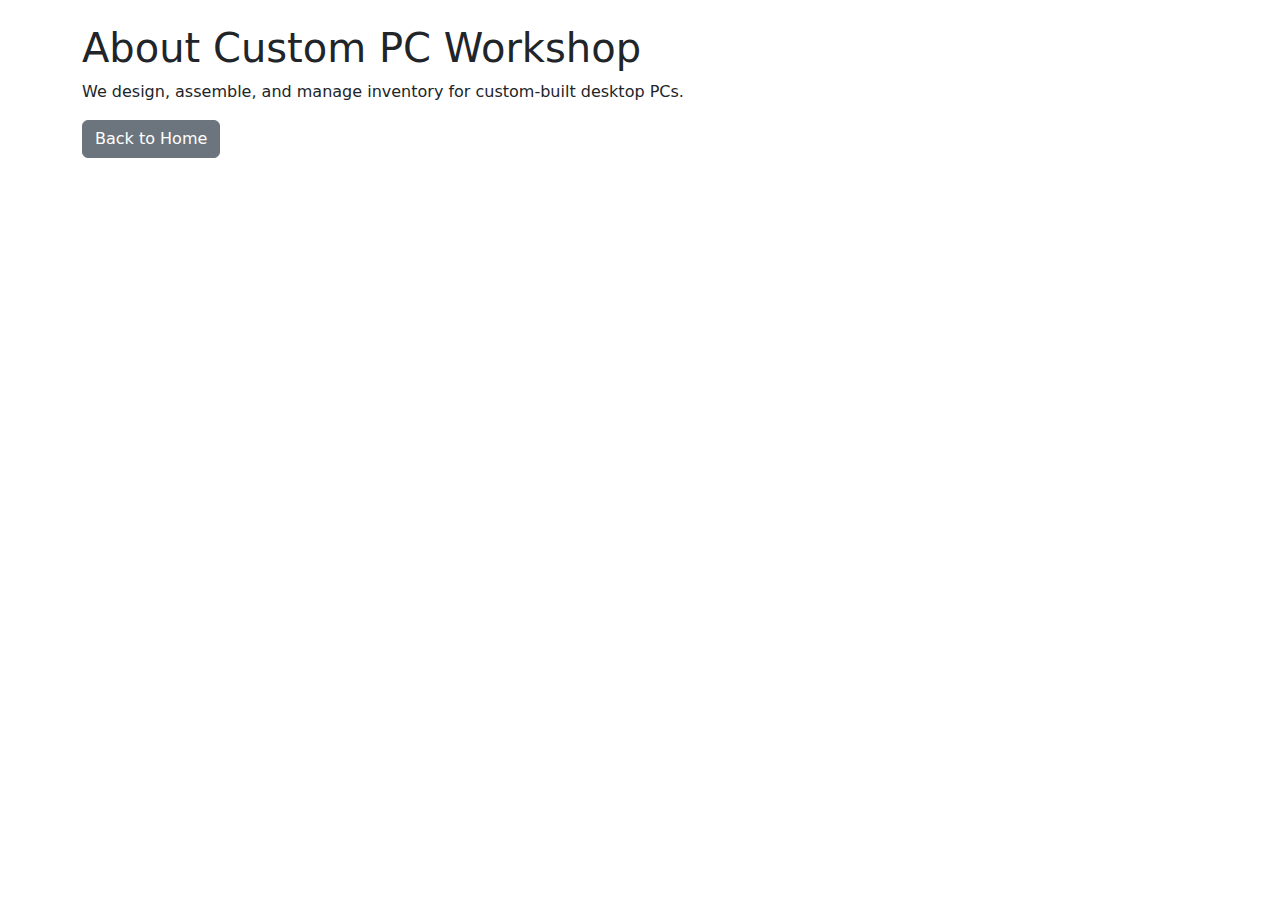
<file: src/main/resources/templates/about.html>
<!DOCTYPE html>
<html lang="en" xmlns:th="http://www.thymeleaf.org">
<head>
    <meta charset="UTF-8">
    <title>About - Custom PC Workshop</title>
    <link rel="stylesheet" th:href="@{/css/style.css}">
    <link href="https://cdn.jsdelivr.net/npm/bootstrap@5.1.3/dist/css/bootstrap.min.css" rel="stylesheet">
</head>
<body class="container py-4">
<h1>About Custom PC Workshop</h1>
<p>We design, assemble, and manage inventory for custom-built desktop PCs.</p>
<a class="btn btn-secondary" th:href="@{/mainscreen}">Back to Home</a>
</body>
</html>
</file>
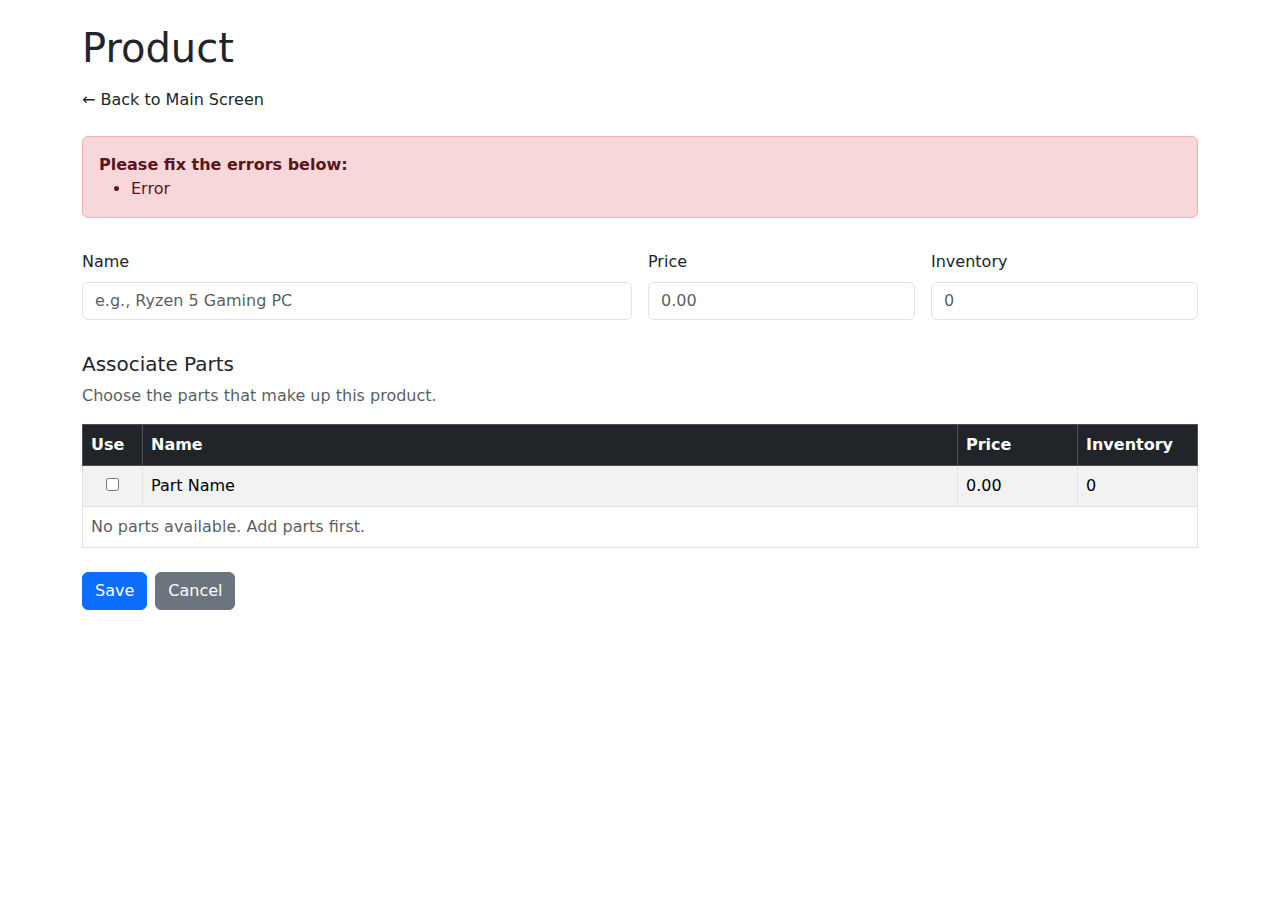
<file: src/main/resources/templates/addproductform.html>
<!DOCTYPE html>
<html lang="en" xmlns:th="http://www.thymeleaf.org">
<head>
    <meta charset="UTF-8" />
    <title>Add / Edit Product</title>
    <link rel="stylesheet" th:href="@{/css/style.css}" />
    <link href="https://cdn.jsdelivr.net/npm/bootstrap@5.1.3/dist/css/bootstrap.min.css" rel="stylesheet" />
</head>
<body class="container py-4">

<h1 class="mb-3">Product</h1>
<p class="mb-4"><a th:href="@{/mainscreen}">← Back to Main Screen</a></p>

<!-- IMPORTANT: th:object must match the model attribute name "product" -->
<form th:action="@{/saveProduct}" method="post" th:object="${product}" class="row g-3">

    <!-- Global form errors -->
    <div class="col-12" th:if="${#fields.hasErrors('*')}">
        <div class="alert alert-danger">
            <strong>Please fix the errors below:</strong>
            <ul class="mb-0">
                <li th:each="err : ${#fields.errors('*')}" th:text="${err}">Error</li>
            </ul>
        </div>
    </div>

    <input type="hidden" th:field="*{id}" />

    <div class="col-md-6">
        <label class="form-label" for="name">Name</label>
        <input id="name" type="text" class="form-control" th:field="*{name}" placeholder="e.g., Ryzen 5 Gaming PC" />
        <div class="text-danger small" th:errors="*{name}"></div>
    </div>

    <div class="col-md-3">
        <label class="form-label" for="price">Price</label>
        <input id="price" type="number" step="0.01" min="0" class="form-control" th:field="*{price}" placeholder="0.00" />
        <div class="text-danger small" th:errors="*{price}"></div>
    </div>

    <div class="col-md-3">
        <label class="form-label" for="inv">Inventory</label>
        <input id="inv" type="number" min="0" class="form-control" th:field="*{inv}" placeholder="0" />
        <div class="text-danger small" th:errors="*{inv}"></div>
    </div>

    <!-- Select associated parts (checkbox list) -->
    <div class="col-12">
        <h5 class="mt-3">Associate Parts</h5>
        <p class="text-muted">Choose the parts that make up this product.</p>

        <table class="table table-bordered table-striped align-middle">
            <thead class="table-dark">
            <tr>
                <th style="width: 60px;">Use</th>
                <th>Name</th>
                <th style="width: 120px;">Price</th>
                <th style="width: 120px;">Inventory</th>
            </tr>
            </thead>
            <tbody>
            <tr th:each="p : ${parts}">
                <td class="text-center">
                    <!-- Name MUST be "selectedPartIds" so controller can read it -->
                    <input type="checkbox"
                           name="selectedPartIds"
                           th:value="${p.id}"
                           th:checked="${product.parts.contains(p)}" />
                </td>
                <td th:text="${p.name}">Part Name</td>
                <td th:text="${p.price}">0.00</td>
                <td th:text="${p.inv}">0</td>
            </tr>
            <tr th:if="${#lists.isEmpty(parts)}">
                <td colspan="4" class="text-muted">No parts available. Add parts first.</td>
            </tr>
            </tbody>
        </table>
    </div>

    <div class="col-12 d-flex gap-2 mt-2">
        <button type="submit" class="btn btn-primary">Save</button>
        <a th:href="@{/mainscreen}" class="btn btn-secondary">Cancel</a>
    </div>
</form>
</body>
</html>
</file>
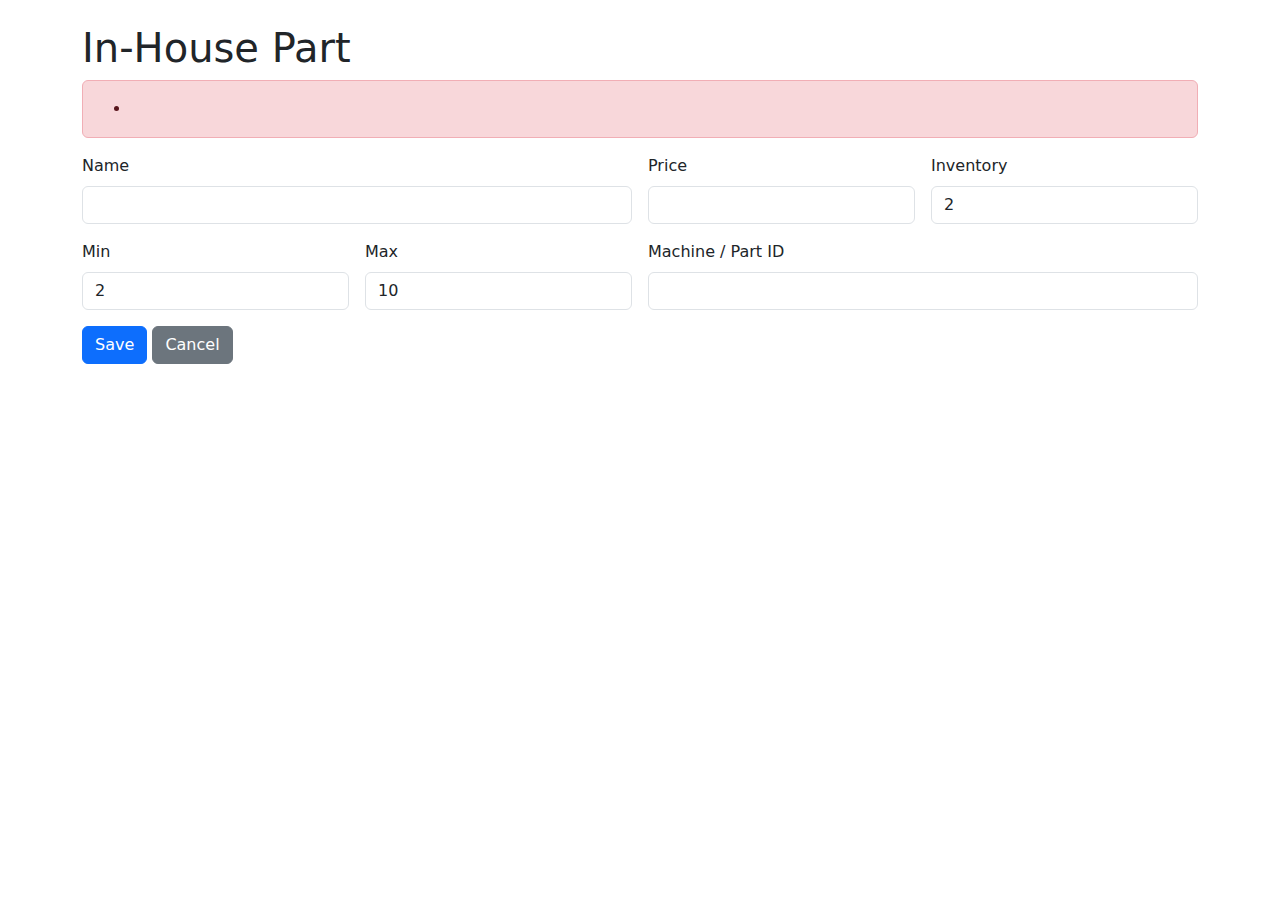
<file: src/main/resources/templates/InhousePartForm.html>
<!DOCTYPE html>
<html xmlns:th="http://www.thymeleaf.org">
<head>
    <meta charset="UTF-8" />
    <title>Add / Edit In-House Part</title>
    <link rel="stylesheet" th:href="@{/css/style.css}">
    <link href="https://cdn.jsdelivr.net/npm/bootstrap@5.1.3/dist/css/bootstrap.min.css" rel="stylesheet">
</head>
<body class="container py-4">
<h1>In-House Part</h1>

<div th:if="${#fields.hasErrors('*')}" class="alert alert-danger">
    <ul class="mb-0">
        <li th:each="e : ${#fields.errors('*')}" th:text="${e}"></li>
    </ul>
</div>

<form th:action="@{/saveInhousePart}" th:object="${inhousepart}" method="post" class="row g-3">
    <input type="hidden" th:field="*{id}"/>

    <div class="col-md-6">
        <label class="form-label">Name</label>
        <input class="form-control" th:field="*{name}" required />
    </div>

    <div class="col-md-3">
        <label class="form-label">Price</label>
        <input type="number" step="0.01" min="0" class="form-control" th:field="*{price}" required />
    </div>

    <div class="col-md-3">
        <label class="form-label">Inventory</label>
        <input type="number" min="0" class="form-control" th:field="*{inv}" value="2" required />
    </div>

    <div class="col-md-3">
        <label class="form-label">Min</label>
        <input type="number" min="0" class="form-control" th:field="*{min}" value="2" required />
    </div>

    <div class="col-md-3">
        <label class="form-label">Max</label>
        <input type="number" min="0" class="form-control" th:field="*{max}" value="10" required />
    </div>

    <div class="col-md-6">
        <label class="form-label">Machine / Part ID</label>
        <input type="number" min="0" class="form-control" th:field="*{partId}" required />
    </div>

    <div class="col-12">
        <button class="btn btn-primary" type="submit">Save</button>
        <a class="btn btn-secondary" th:href="@{/mainscreen}">Cancel</a>
    </div>
</form>
</body>
</html>
</file>
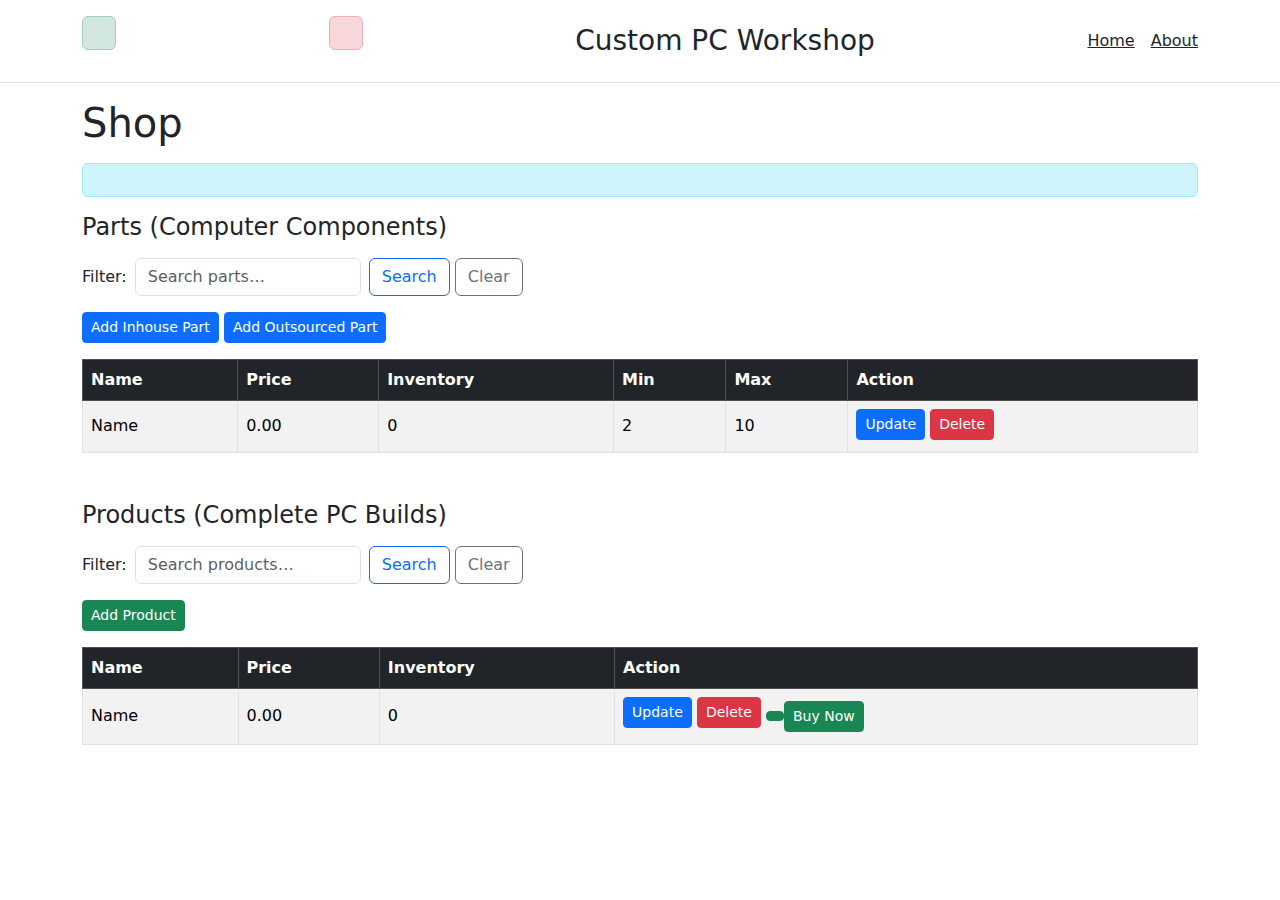
<file: src/main/resources/templates/mainscreen.html>
<!DOCTYPE html>
<html lang="en" xmlns:th="http://www.thymeleaf.org">
<head>
    <meta charset="UTF-8"/>
    <meta name="viewport" content="width=device-width, initial-scale=1"/>
    <title>Custom PC Workshop - Inventory</title>
    <link href="https://cdn.jsdelivr.net/npm/bootstrap@5.1.3/dist/css/bootstrap.min.css" rel="stylesheet"/>
    <link rel="stylesheet" th:href="@{/css/style.css}"/>
</head>
<body>
<header class="site-header p-3 border-bottom mb-3">
    <div class="container d-flex justify-content-between align-items-center">
        <div th:if="${message}" class="alert alert-success" role="alert" th:text="${message}"></div>
        <div th:if="${error}" class="alert alert-danger" role="alert" th:text="${error}"></div>
        <h1 class="h3 m-0">Custom PC Workshop</h1>
        <nav class="d-flex gap-3">
            <a th:href="@{/mainscreen}" class="link-dark">Home</a>
            <a th:href="@{/about}" class="link-dark">About</a>
        </nav>
    </div>
</header>

<main class="container">
    <h1 class="mb-3">Shop</h1>

    <!-- flash message (success/failure) -->
    <div th:if="${message}" class="alert alert-info" th:text="${message}"></div>

    <!-- PARTS -->
    <section class="mb-5">
        <h2 class="h4 mb-3">Parts (Computer Components)</h2>
        <form th:action="@{/mainscreen}" method="get" class="row g-2 align-items-center">
            <div class="col-auto">
                <label for="partkeyword" class="col-form-label">Filter:</label>
            </div>
            <div class="col-auto">
                <input class="form-control" type="text" id="partkeyword" name="partkeyword"
                       th:value="${partkeyword}" placeholder="Search parts…"/>
            </div>
            <div class="col-auto">
                <button class="btn btn-outline-primary" type="submit">Search</button>
                <a class="btn btn-outline-secondary" th:href="@{/mainscreen}">Clear</a>
            </div>
        </form>

        <div class="my-3">
            <a th:href="@{/showFormAddInPart}" class="btn btn-primary btn-sm">Add Inhouse Part</a>
            <a th:href="@{/showFormAddOutPart}" class="btn btn-primary btn-sm">Add Outsourced Part</a>
        </div>

        <table class="table table-bordered table-striped align-middle">
            <thead class="table-dark">
            <tr>
                <th>Name</th>
                <th>Price</th>
                <th>Inventory</th>
                <th>Min</th>
                <th>Max</th>
                <th>Action</th>
            </tr>
            </thead>
            <tbody>
            <tr th:each="tempPart : ${parts}">
                <td th:text="${tempPart.name}">Name</td>
                <td th:text="${tempPart.price}">0.00</td>
                <td th:text="${tempPart.inv}">0</td>
                <td th:text="${tempPart.min}">2</td>
                <td th:text="${tempPart.max}">10</td>
                <td>
                    <a th:href="@{/showPartFormForUpdate(partID=${tempPart.id})}"
                       class="btn btn-primary btn-sm mb-1">Update</a>
                    <a th:href="@{/deletepart(partID=${tempPart.id})}"
                       class="btn btn-danger btn-sm mb-1"
                       onclick="return confirm('Delete this part?')">Delete</a>
                </td>
            </tr>
            </tbody>
        </table>
    </section>

    <!-- PRODUCTS -->
    <section>
        <h2 class="h4 mb-3">Products (Complete PC Builds)</h2>
        <form th:action="@{/mainscreen}" method="get" class="row g-2 align-items-center">
            <div class="col-auto">
                <label for="productkeyword" class="col-form-label">Filter:</label>
            </div>
            <div class="col-auto">
                <input class="form-control" type="text" id="productkeyword" name="productkeyword"
                       th:value="${productkeyword}" placeholder="Search products…"/>
            </div>
            <div class="col-auto">
                <button class="btn btn-outline-primary" type="submit">Search</button>
                <a class="btn btn-outline-secondary" th:href="@{/mainscreen}">Clear</a>
            </div>
        </form>

        <div class="my-3">
            <a th:href="@{/showFormAddProduct}" class="btn btn-success btn-sm">Add Product</a>
        </div>

        <table class="table table-bordered table-striped align-middle">
            <thead class="table-dark">
            <tr>
                <th>Name</th>
                <th>Price</th>
                <th>Inventory</th>
                <th>Action</th>
            </tr>
            </thead>
            <tbody>
            <tr th:each="tempProduct : ${products}">
                <td th:text="${tempProduct.name}">Name</td>
                <td th:text="${tempProduct.price}">0.00</td>
                <td th:text="${tempProduct.inv}">0</td>
                <td>
                    <a th:href="@{/showProductFormForUpdate(productID=${tempProduct.id})}"
                       class="btn btn-primary btn-sm mb-2">Update</a>
                    <a th:href="@{/deleteproduct(productID=${tempProduct.id})}"
                       class="btn btn-danger btn-sm mb-2"
                       onclick="return confirm('Delete this product?')">Delete</a>
                    <a th:href="@{/buyProduct(productID=${tempProduct.id})}"
                       class="btn btn-success btn-sm"
                       th:classappend="${tempProduct.inv == 0} ? ' disabled' : ''"
                       th:attr="aria-disabled=${tempProduct.inv == 0}">
                        <a th:href="@{/buyProduct(productID=${tempProduct.id})}"
                           class="btn btn-success btn-sm">
                            Buy Now
                        </a>

                    </a>
                </td>
            </tr>
            </tbody>
        </table>
    </section>
</main>

<script>
    // no-op, kept if you had a clear function earlier
</script>
</body>
</html>
</file>
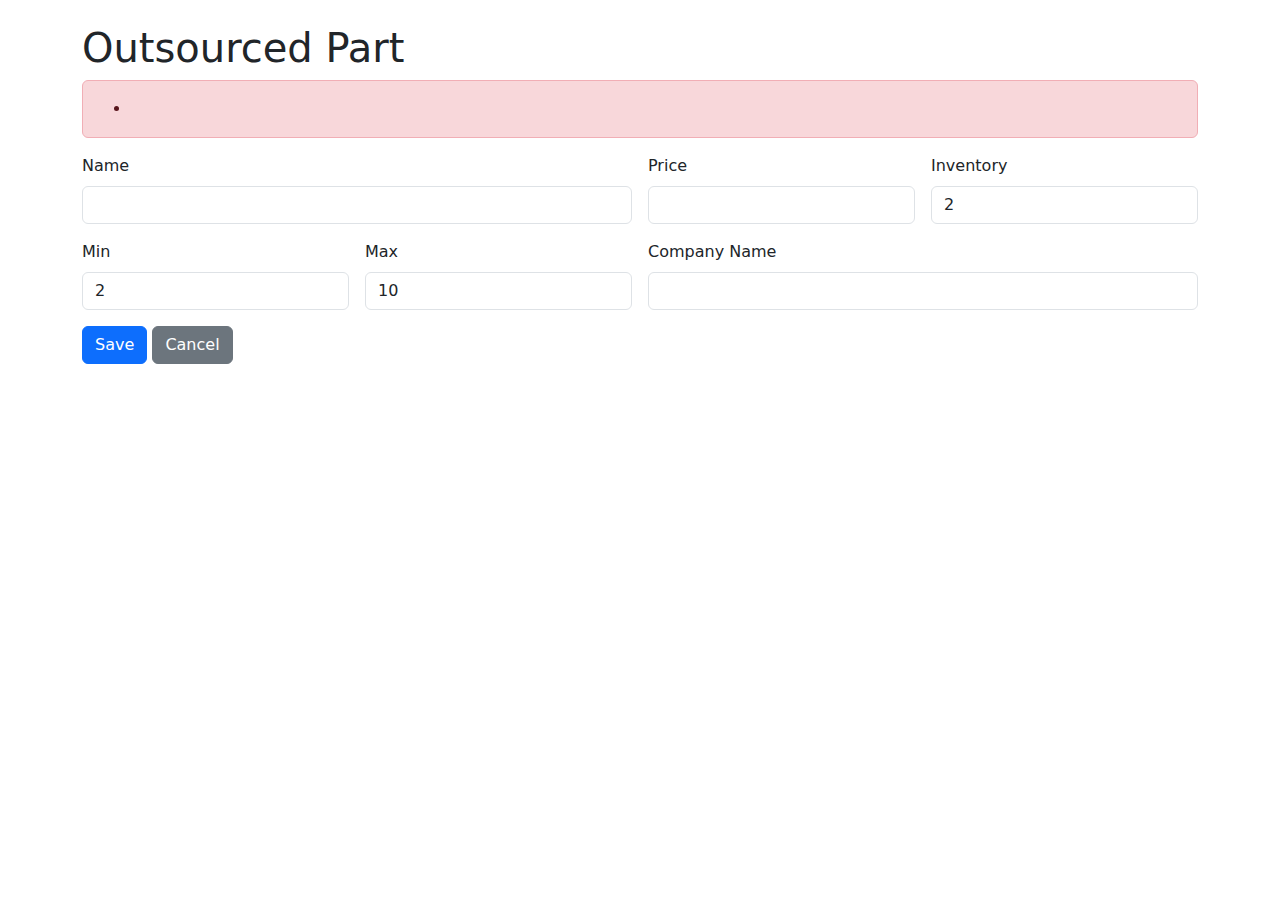
<file: src/main/resources/templates/OutsourcedPartForm.html>
<!DOCTYPE html>
<html xmlns:th="http://www.thymeleaf.org">
<head>
    <meta charset="UTF-8" />
    <title>Add / Edit Outsourced Part</title>
    <link rel="stylesheet" th:href="@{/css/style.css}">
    <link href="https://cdn.jsdelivr.net/npm/bootstrap@5.1.3/dist/css/bootstrap.min.css" rel="stylesheet">
</head>
<body class="container py-4">
<h1>Outsourced Part</h1>

<div th:if="${#fields.hasErrors('*')}" class="alert alert-danger">
    <ul class="mb-0">
        <li th:each="e : ${#fields.errors('*')}" th:text="${e}"></li>
    </ul>
</div>

<form th:action="@{/saveOutsourcedPart}" th:object="${outsourcedpart}" method="post" class="row g-3">
    <input type="hidden" th:field="*{id}"/>

    <div class="col-md-6">
        <label class="form-label">Name</label>
        <input class="form-control" th:field="*{name}" required />
    </div>

    <div class="col-md-3">
        <label class="form-label">Price</label>
        <input type="number" step="0.01" min="0" class="form-control" th:field="*{price}" required />
    </div>

    <div class="col-md-3">
        <label class="form-label">Inventory</label>
        <input type="number" min="0" class="form-control" th:field="*{inv}" value="2" required />
    </div>

    <div class="col-md-3">
        <label class="form-label">Min</label>
        <input type="number" min="0" class="form-control" th:field="*{min}" value="2" required />
    </div>

    <div class="col-md-3">
        <label class="form-label">Max</label>
        <input type="number" min="0" class="form-control" th:field="*{max}" value="10" required />
    </div>

    <div class="col-md-6">
        <label class="form-label">Company Name</label>
        <input class="form-control" th:field="*{companyName}" required />
    </div>

    <div class="col-12">
        <button class="btn btn-primary" type="submit">Save</button>
        <a class="btn btn-secondary" th:href="@{/mainscreen}">Cancel</a>
    </div>
</form>
</body>
</html>
</file>
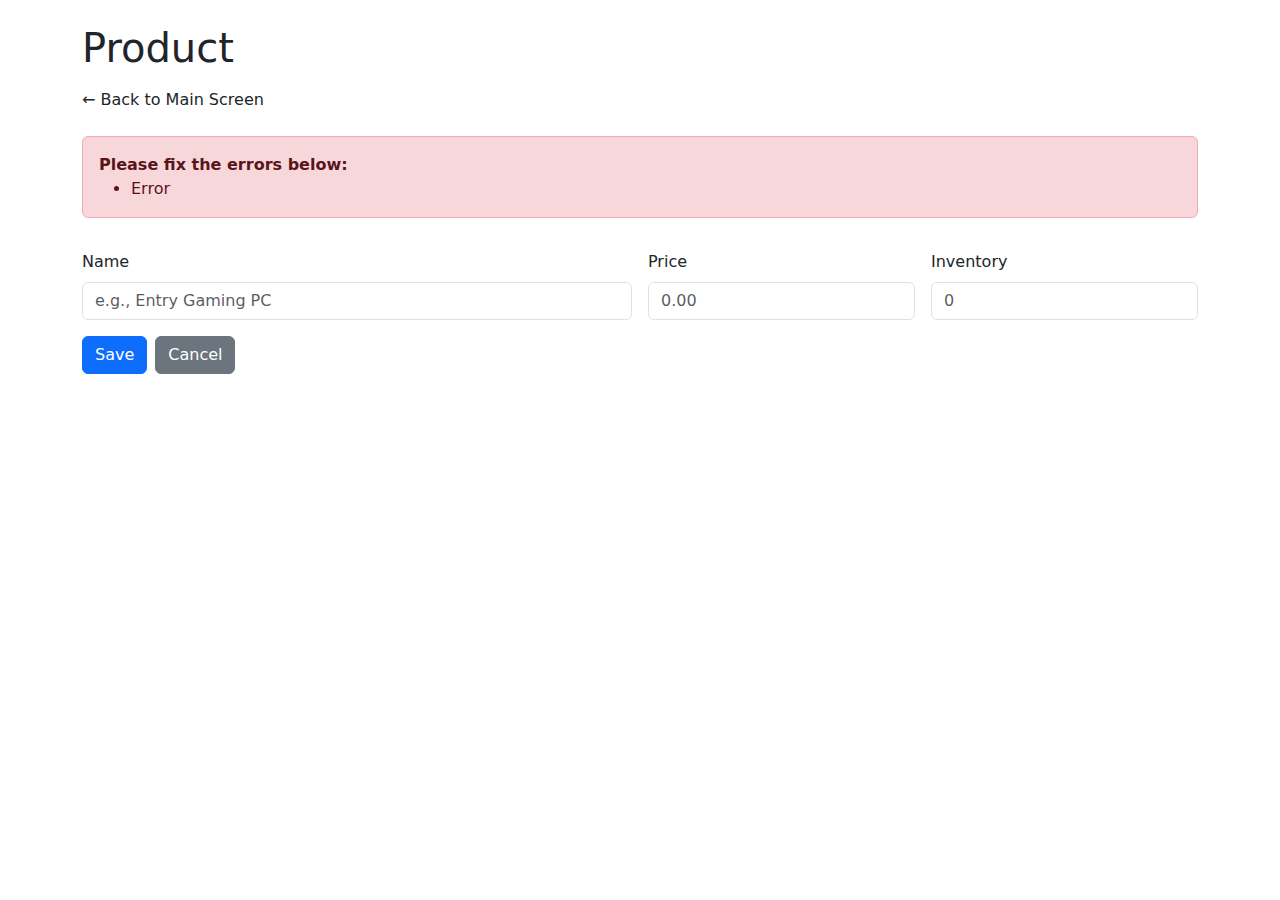
<file: src/main/resources/templates/productForm.html>
<!DOCTYPE html>
<html lang="en" xmlns:th="http://www.thymeleaf.org">
<head>
    <meta charset="UTF-8" />
    <title th:text="${product.id} != null ? 'Edit Product' : 'Add Product'">Product</title>
    <link rel="stylesheet" th:href="@{/css/style.css}" />
    <link href="https://cdn.jsdelivr.net/npm/bootstrap@5.1.3/dist/css/bootstrap.min.css" rel="stylesheet" />
</head>
<body class="container py-4">

<h1 class="mb-3" th:text="${product.id} != null ? 'Edit Product' : 'Add Product'">Product</h1>
<p class="mb-4"><a th:href="@{/mainscreen}">← Back to Main Screen</a></p>

<!-- IMPORTANT: All error blocks must live INSIDE a form that has th:object -->
<form th:action="@{/saveProduct}" th:object="${product}" method="post" class="row g-3">

    <!-- global errors -->
    <div class="col-12" th:if="${#fields.hasErrors('*')}">
        <div class="alert alert-danger">
            <strong>Please fix the errors below:</strong>
            <ul class="mb-0">
                <li th:each="e : ${#fields.errors('*')}" th:text="${e}">Error</li>
            </ul>
        </div>
    </div>

    <input type="hidden" th:field="*{id}" />

    <div class="col-md-6">
        <label class="form-label">Name</label>
        <input class="form-control" type="text" th:field="*{name}" placeholder="e.g., Entry Gaming PC" />
        <div class="text-danger small" th:errors="*{name}"></div>
    </div>

    <div class="col-md-3">
        <label class="form-label">Price</label>
        <input class="form-control" type="number" step="0.01" th:field="*{price}" placeholder="0.00" />
        <div class="text-danger small" th:errors="*{price}"></div>
    </div>

    <div class="col-md-3">
        <label class="form-label">Inventory</label>
        <input class="form-control" type="number" th:field="*{inv}" placeholder="0" />
        <div class="text-danger small" th:errors="*{inv}"></div>
    </div>

    <!-- If you later add associated parts, you can render them here -->

    <div class="col-12 d-flex gap-2 mt-3">
        <button type="submit" class="btn btn-primary">Save</button>
        <a th:href="@{/mainscreen}" class="btn btn-secondary">Cancel</a>
    </div>
</form>

</body>
</html>
</file>
